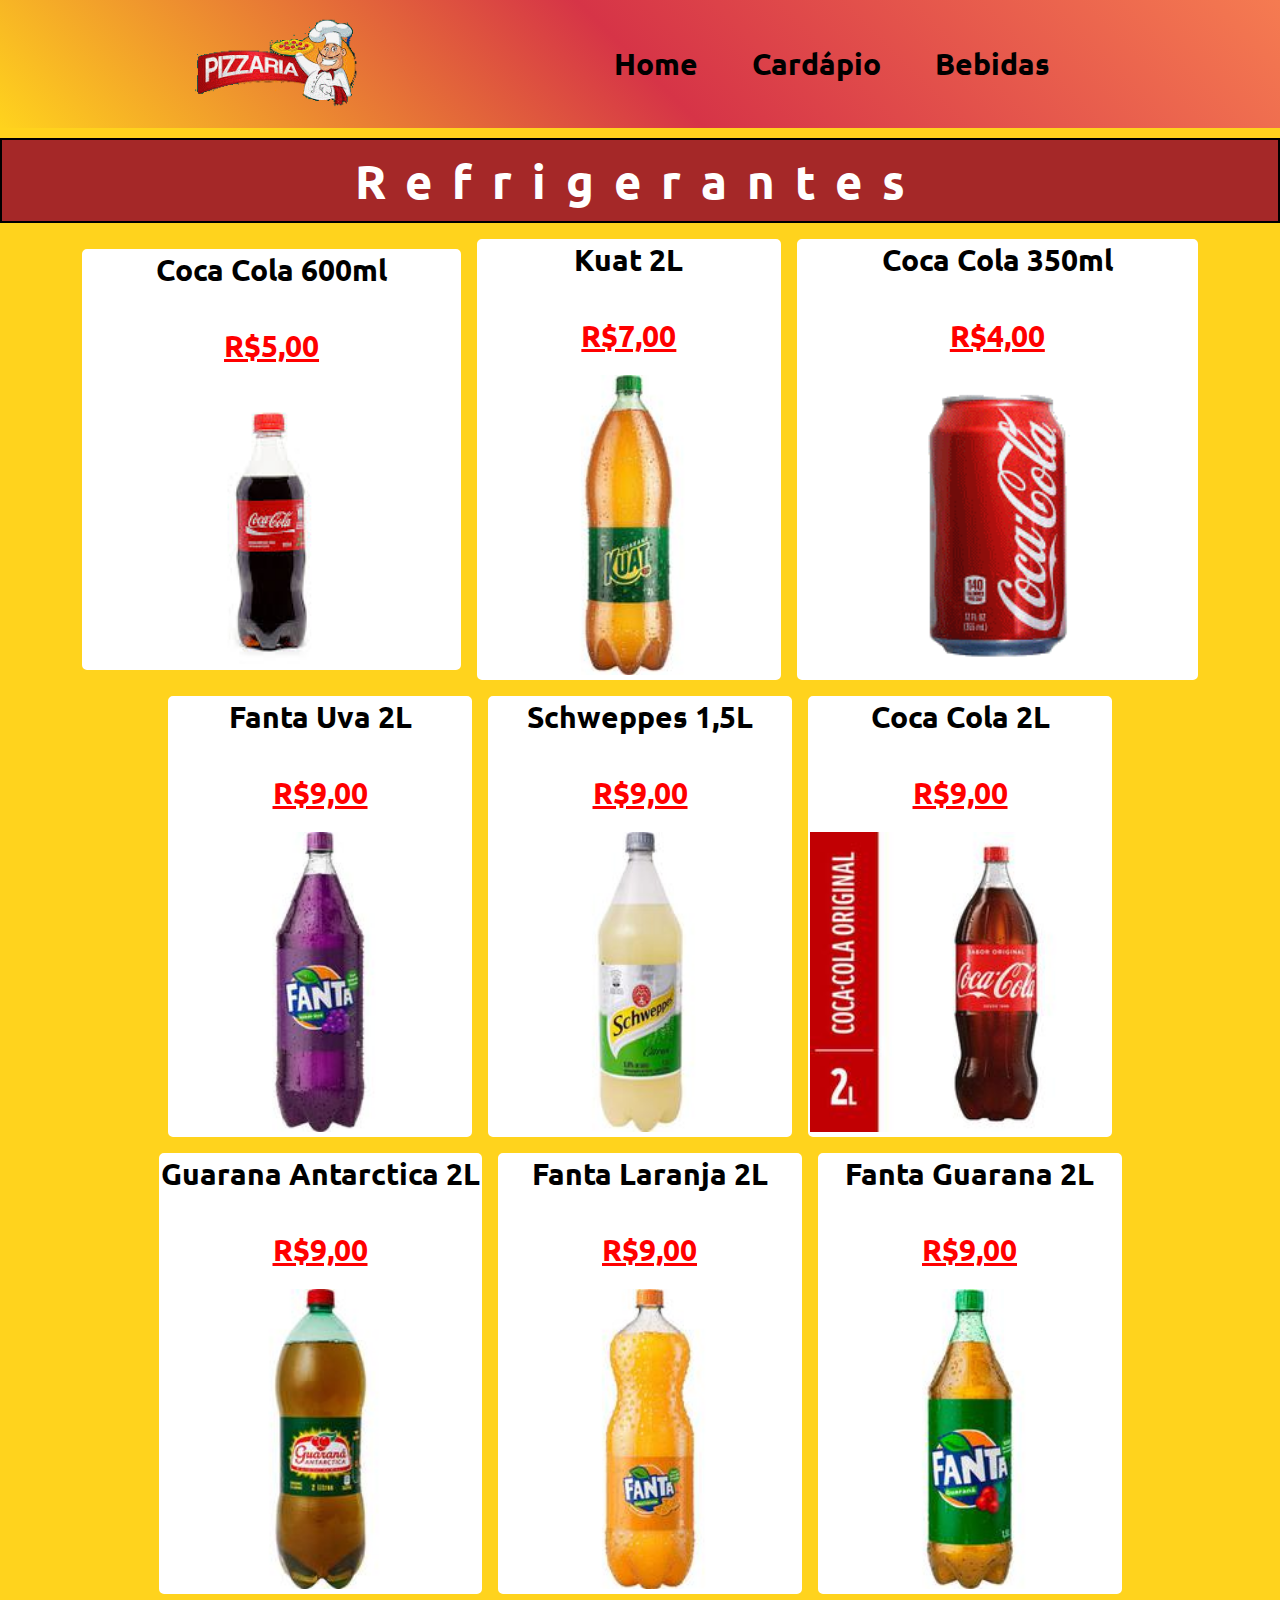
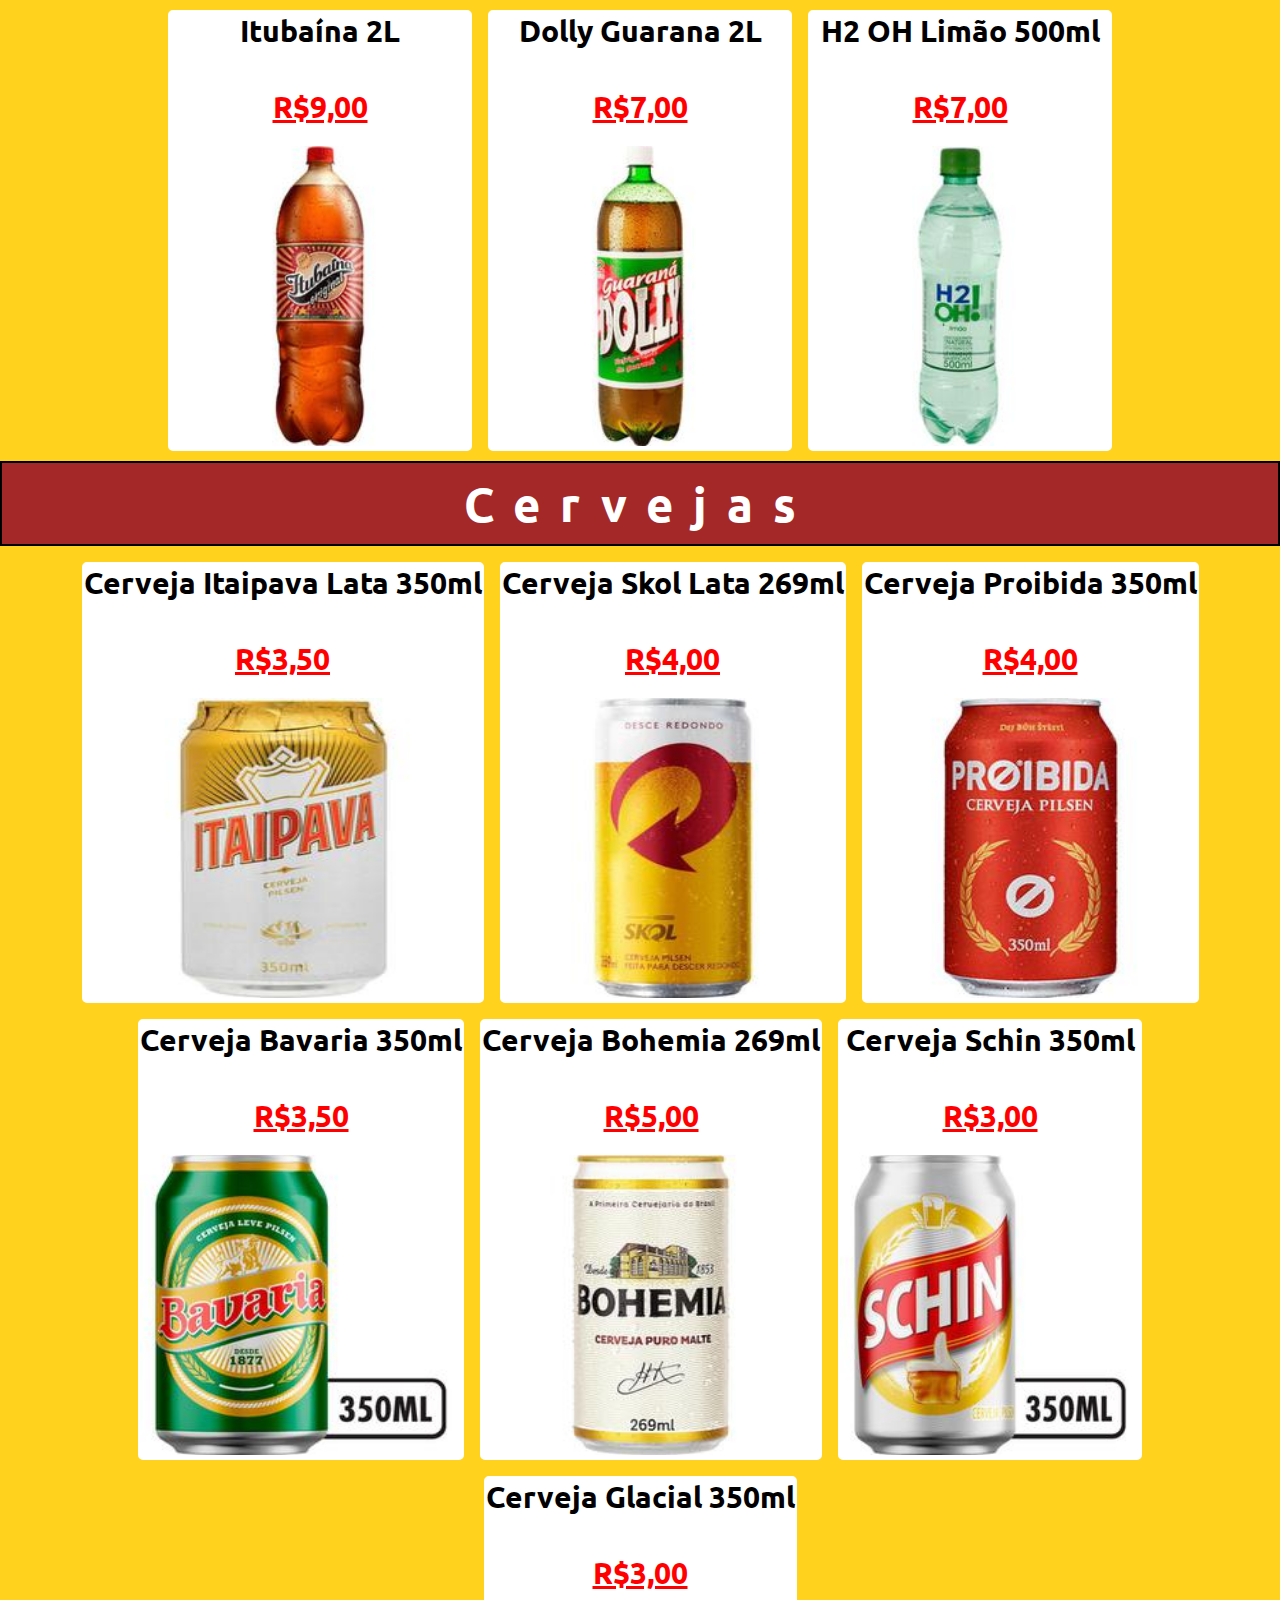
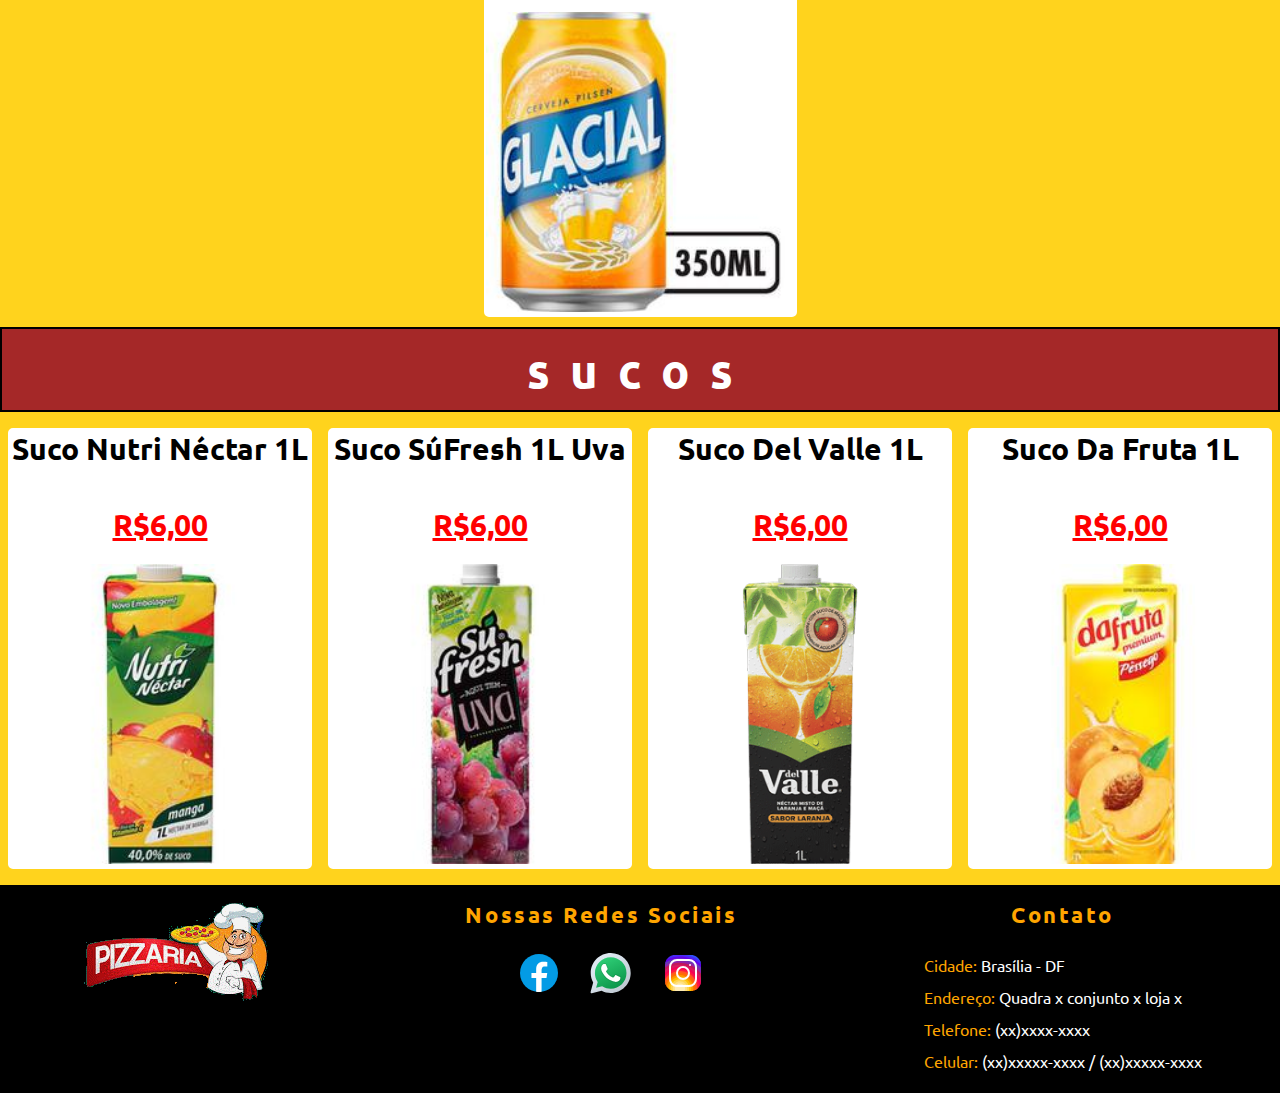
<file: bebidas.html>
<!DOCTYPE html>
<html lang="pt-br">
<head>
    <meta charset="UTF-8">
    <meta name="viewport" content="width=device-width, initial-scale=1.0">
    <title>Pizzaria e Lanches Nota10</title>

    <link rel="shortcut icon" href="./img/logo-pizzaria original.gif" type="image/x-icon">
    
    <link rel="stylesheet" href="./style/global.css">
    <link rel="stylesheet" href="./style/headerFooter.css">
    <link rel="stylesheet" href="./style/bebida.css">
    <link href="https://fonts.googleapis.com/css2?family=Ubuntu:ital,wght@0,700;1,300&display=swap" rel="stylesheet">

</head>
<body>
    <header class="home-page" >
        <div class="home-page-cabecalho">
            <legend>
                <img src="./img/logo-pizzaria original.gif" alt="logo-pizzaria">
            </legend>

            <div class="home-page-menu">
                <a href="/">Home</a>
                <a href="./cardapio.html">Cardápio</a>
                <a href="./bebidas.html">Bebidas</a>
            </div>
        </div>
    </header>
        <main>
            <div class="classificacao-bebidas">
                <h3 class="sub-bebidas">Refrigerantes</h3>
            </div>
            
            <div class="tdbebidas">
               
                <div class="bebidas">
                    <p class="titulo">Coca Cola 600ml <br><br><span>R$5,00</span></p><img src="img/c600.jpg"alt="coca-cola 600ml">
                </div>

                <div class="bebidas">
                    <p class="titulo">Kuat 2L<br><br><span>R$7,00</span></p>
                    <br><img src="img/kuat1 2L.jpg" alt="refrigerante Kuat 2L">
                </div>

                <div class="bebidas">
                    <p class="titulo">Coca Cola 350ml<br><br><span>R$4,00</span></p><br><img src="img/cocalata.gif" alt="coca cola lata">
                </div>

                <div class="bebidas">
                    <p class="titulo">Fanta Uva 2L<br><br><span>R$9,00</span></p><br><img src="img/fantaUva1 2L.gif" alt="refrigerante fanta uva">
                </div>

                <div class="bebidas">
                    <p class="titulo">Schweppes 1,5L<br><br><span>R$9,00</span></p><br><img src="img/Schweppes 1.5L.jpg" alt="refrigerante Schweppes">
                </div>

                <div class="bebidas">
                    <p class="titulo">Coca Cola 2L<br><br><span>R$9,00</span></p><br><img src="img/coca1 2l.jpg" alt="coca cola 2L">
                </div>

                <div class="bebidas">
                    <p class="titulo">Guarana Antarctica 2L<br><br><span>R$9,00</span></p><br><img src="img/guarana1 2l.jpg" alt="Guarana Antarctica 2L">
                </div>
                <div class="bebidas">
                    <p class="titulo">Fanta Laranja 2L<br><br><span>R$9,00</span></p><br><img src="img/fanta1 2L.gif" alt="fanta laranja 2L">
                </div>
                <div class="bebidas">
                    <p class="titulo">Fanta Guarana 2L<br><br><span>R$9,00</span></p><br><img src="img/fantaGuarana 2L.gif" alt="fanta Guarana 2L">
                </div>
                <div class="bebidas">
                    <p class="titulo">Itubaína 2L<br><br><span>R$9,00</span></p><br><img src="img/itubaina.jpg" alt="fanta Guarana 2L">
                </div>
                <div class="bebidas">
                    <p class="titulo">Dolly Guarana 2L<br><br><span>R$7,00</span></p><br><img src="img/Dolly.jpg" alt="dolly Guarana 2L">
                </div>
                <div class="bebidas">
                    <p class="titulo">H2 OH Limão 500ml <br><br><span>R$7,00</span></p><br><img src="img/H2O.jpg" alt="dolly Guarana 2L">
                </div>
            </div>

                <div class="classificacao-bebidas">
                    <h3 class="sub-bebidas">Cervejas</h3>
                </div>

            <div class="tdbebidas">

                <div class="bebidas">
                    <p class="titulo">Cerveja Itaipava Lata 350ml<br><br><span>R$3,50</span></p><br><img src="/img/itaipava 350ml.gif" alt="cerveja itaipava 350ml">
                </div>
                <div class="bebidas">
                    <p class="titulo">Cerveja Skol Lata 269ml<br><br><span>R$4,00</span></p><br><img src="img/skol1 269.jpg" alt="cerveja skol 269ml">
                </div>
                <div class="bebidas">
                    <p class="titulo">Cerveja Proibida 350ml<br><br><span>R$4,00</span></p><br><img src="img/Proibida.jpg" alt="cerveja Proibida 350ml">
                </div>
                <div class="bebidas">
                    <p class="titulo">Cerveja Bavaria 350ml<br><br><span>R$3,50</span></p><br><img src="/img/Bavaria 350ml.jpg" alt="cerveja Bavaria 350ml">
                </div>
                <div class="bebidas">
                    <p class="titulo">Cerveja Bohemia 269ml<br><br><span>R$5,00</span></p><br><img src="img/Bohemia 269ml.gif" alt="cerveja bohemia lata">
                </div>
                <div class="bebidas">
                    <p class="titulo">Cerveja Schin 350ml<br><br><span>R$3,00</span></p><br><img src="img/schin 350ml.jpg" alt="cerveja schin 350ml">
                </div>

                <div class="bebidas">
                    <p class="titulo">Cerveja Glacial 350ml<br><br><span>R$3,00</span></p><br><img src="/img/glacial.jpg" alt="brahma lata">
                </div>
            </div>

            <div class="classificacao-bebidas">
                <h3 class="sub-bebidas">sucos</h3>
            </div> 

            <div class="tdbebidas">
                <div class="bebidas">
                    <p class="titulo">Suco Nutri Néctar 1L <br><br><span>R$6,00</span></p><br><img src="img/Néctar Nutri 1L.jpg" alt="Suco Nutri Néctar">
                </div>
                <div class="bebidas">
                    <p class="titulo">Suco SúFresh 1L Uva<br><br><span>R$6,00</span></p><br><img src="img/Su Fresh 1L.jpg" alt="Suco Uva">
                </div>
                <div class="bebidas">
                    <p class="titulo">Suco Del Valle 1L<br><br><span>R$6,00</span></p><br><img src="img/del valle 1L.png" alt="suco maça">
                </div>
                <div class="bebidas">
                    <p class="titulo">Suco Da Fruta 1L<br><br><span>R$6,00</span></p><br><img src="img/da fruta 1L.jpg" alt="suco maça">
                </div>
            </div>
        </main>
    </div>
    
    <rodape>
            <div class="rodape-conteudo">
                <div class="rodape-secao">
                    <div class="rodape-titulo">
                        <img src="./img/logo-pizzaria original.gif" alt="logo da pizzaria">
                    </div>
                    <div class="rodape-redesociais">
                        <h4 class="rodape-titulo-redesociais">Nossas Redes Sociais</h4><br>
                        <img src="./img/svg/facebook-svg.svg" alt="facebook">
                        <img src="./img/svg/icons8-whatsapp.svg" alt="whatsapp">
                        <img src="./img/svg/icons8-instagram.svg" alt="instagram">
                    </div>
                    <div class="rodape-contato">
                        <h4 class="rodape-titulo-contato">Contato</h4><br>
                        <p><span>Cidade:</span> Brasília - DF</p>
                        <p><span>Endereço:</span> Quadra x conjunto x loja x</p>
                        <p><span>Telefone:</span> (xx)xxxx-xxxx</p>
                        <p><span>Celular:</span> (xx)xxxxx-xxxx / (xx)xxxxx-xxxx</p>
                    </div>
            </div>                
        </rodape>
</body>
</html>
</file>
<file: style/global.css>
:root {
    --header-bg1: #ffd31d;
    --header-bg2:#d63447;
    --header-bg3: #f57b51;
    --title-color: #ff0008;
}

* {
    margin: 0;
    padding: 0;
    box-sizing: border-box;
}
</file>
<file: style/headerFooter.css>
/* cabeçalho */

body {   
    font-family: 'Ubuntu', sans-serif;
    height: 100%;
}

.home-page {
    display: flex;
    justify-content: space-between;
    align-items: center;
    height: 8rem;
    background-image: linear-gradient(45deg, var(--header-bg1), var(--header-bg2), var(--header-bg3));
}

.home-page-cabecalho {
    width: 900px;
    margin: 0 auto;
    display: flex;
    justify-content:space-between;
    align-items: center;
}

.home-page img {
    width: 11rem;
}

.home-page header legend {
    display: flex;
}

.home-page-menu a {
    font-size: 30px;
    text-decoration: none;
    margin: 10px;
    margin-right: 40px;
    color: #000000;
    font-weight: bold;

    transition: 800ms;
}

.home-page a:hover {
    color: white;
   
    border-bottom: 2px solid white;

}

/* rodape */

.rodape-conteudo {
    background: black;
    color: white;
    padding: 1rem;
    margin-top: 1rem;
}

.rodape-secao {
    width: 90%;
    margin: 0 auto;
    display: flex;
    justify-content: space-between;
}

.rodape-redesociais {
    text-align: center;
}

.rodape-titulo-redesociais {
    font-size: 1.4rem;
    text-align: center;
    color: orange;
    letter-spacing: 0.16rem;
}

.rodape-redesociais img {
    cursor: pointer;
    margin-left: 20px;
}

.rodape-titulo-contato {
    font-size: 1.4rem;
    text-align: center;
    color: orange;
    letter-spacing: 0.16rem;
}

.rodape-contato p {
    line-height: 2rem;
}

.rodape-contato p span {
    color: orange;
}
</file>
<file: style/bebida.css>
body {
    background: var(--header-bg1);
}

.classificacao-bebidas {
    margin-top: 10px;
    border: 2px solid black;
    padding: 10px;
    font-size: 40px;
    background: rgb(165, 40, 40);
    color: white;
    text-align: center;
    letter-spacing: 0.5em;
}

.tdbebidas {
    display: flex;
    flex-wrap: wrap;
    justify-content: center;
    align-items: center;
    gap: 1rem;
    margin-top: 1rem;
}

.bebidas {
    border: 2px solid white;
    background: white;
    border-radius: 5px;
}

.bebidas span {
    font-size: 30px;
    font-weight: bold;
    color: red;
    text-decoration: underline;
    text-align: center;
}

.bebidas p {
    text-align: center;
}

.bebidas .titulo {
    font-size: 30px;
    font-weight: bold;
}

.preco {
    text-align: center;
}

.preco span {
    text-decoration: none;
}

.bebidas img {
    width: 100%;
    height: 300px;
    margin: 0 auto;
}
</file>
